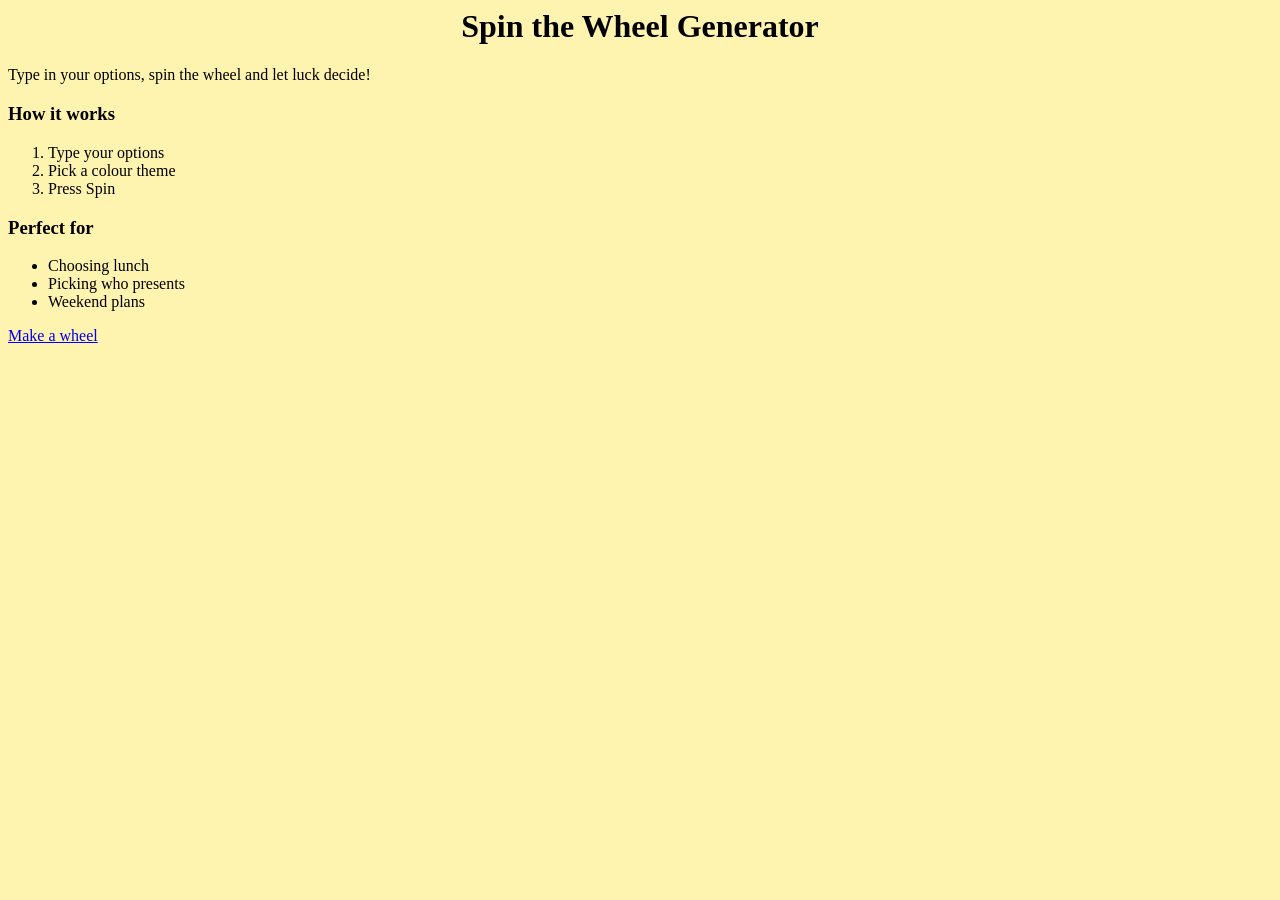
<file: index.html>
<html>
<title>Wheel Generator</title>
<body bgcolor="#FFF3B0">
 
<h1 align="center">Spin the Wheel Generator</h1>
 
<p>Type in your options, spin the wheel and let luck decide!<br>
<h3>How it works</h3>
<ol>
  <li>Type your options</li>
  <li>Pick a colour theme</li>
  <li>Press Spin</li>
</ol>
 
<h3>Perfect for</h3>
<ul>
  <li>Choosing lunch</li>
  <li>Picking who presents</li>
  <li>Weekend plans</li>
</ul>
 
<a href="create.html" target="_blank">Make a wheel</a>
<br><br>
 
</body>
</html>
</file>
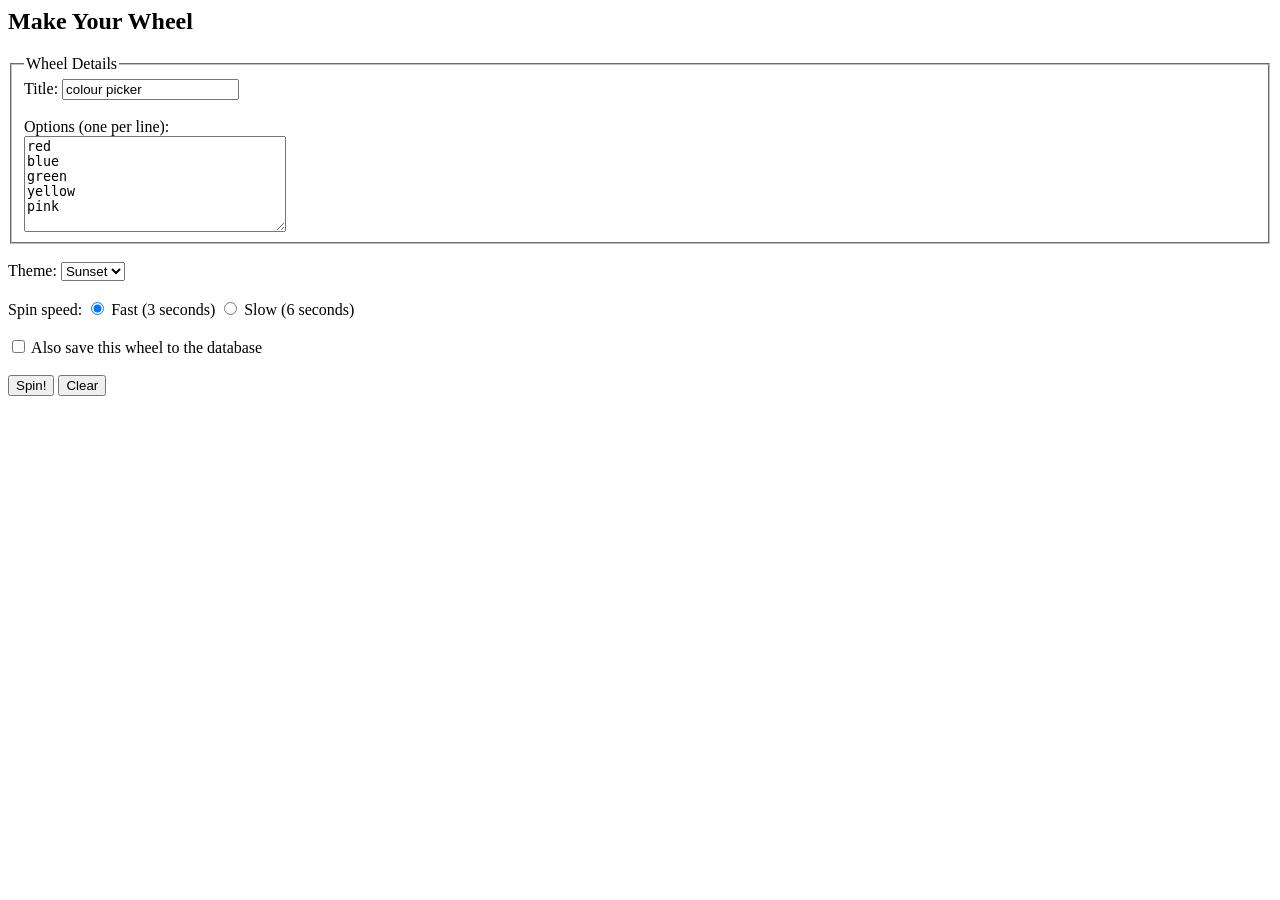
<file: create.html>
<html>
<head>
<title>Make a Wheel</title>
</head>
<body>
<h2>Make Your Wheel</h2>
 
<form action="spin.php" method="post">
 
<fieldset>
<legend>Wheel Details</legend>
Title: <input type="text" name="title" value="colour picker"><br><br>
Options (one per line):<br>
<textarea rows="6" cols="30" name="options">red
blue
green
yellow
pink</textarea>
</fieldset>
<br>
 
Theme:
<select name="theme">
  <option value="sunset">Sunset</option>
  <option value="ocean">Ocean</option>
  <option value="candy">Candy</option>
</select>
<br><br>
 
Spin speed:
<input type="radio" name="speed" value="fast" checked> Fast (3 seconds)
<input type="radio" name="speed" value="slow"> Slow (6 seconds)
<br><br>
 
<input type="checkbox" name="save" value="yes"> Also save this wheel to the database
<br><br>
 
<input type="submit" value="Spin!">
<input type="reset" value="Clear">
 
</form>
</body>
</html>
</file>
